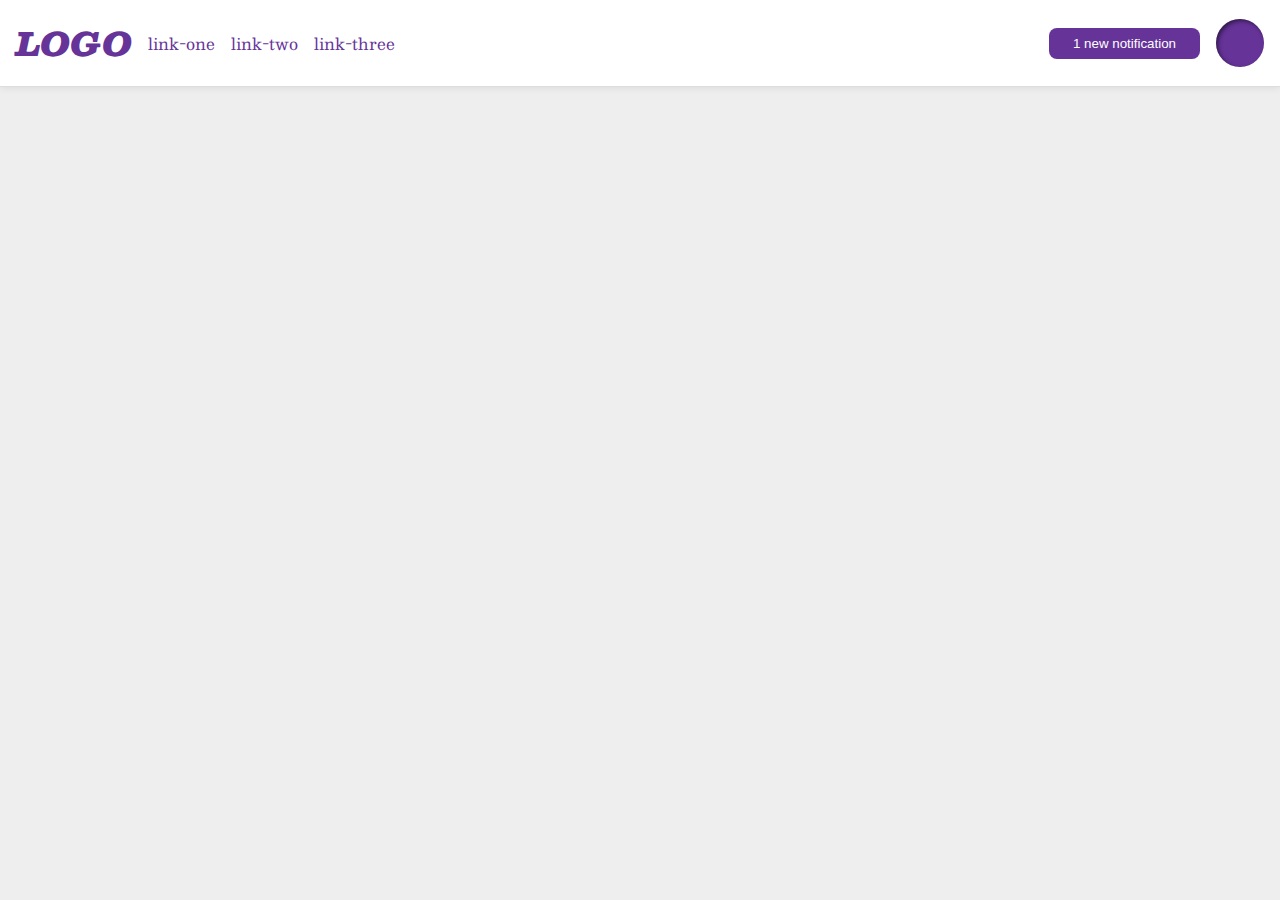
<file: flex/03-flex-header-2/index.html>
<!DOCTYPE html>
<html lang="en">
  <head>
    <meta charset="UTF-8">
    <meta http-equiv="X-UA-Compatible" content="IE=edge">
    <meta name="viewport" content="width=device-width, initial-scale=1.0">
    <title>Flex Header 2</title>
    <link rel="stylesheet" href="style.css">
  </head>
  <body>
    <div class="header">
      <div class="header-left">
        <div class="logo">
          LOGO
        </div>
        <ul class="links">
          <li><a href="https://google.com">link-one</a></li>
          <li><a href="https://google.com">link-two</a></li>
          <li><a href="https://google.com">link-three</a></li>
        </ul>
      </div>
      <div class="header-right">
        <button class="notifications">
          1 new notification
        </button>
        <div class="profile-image"></div>
      </div>
    </div>
  </body>
</html>
</file>
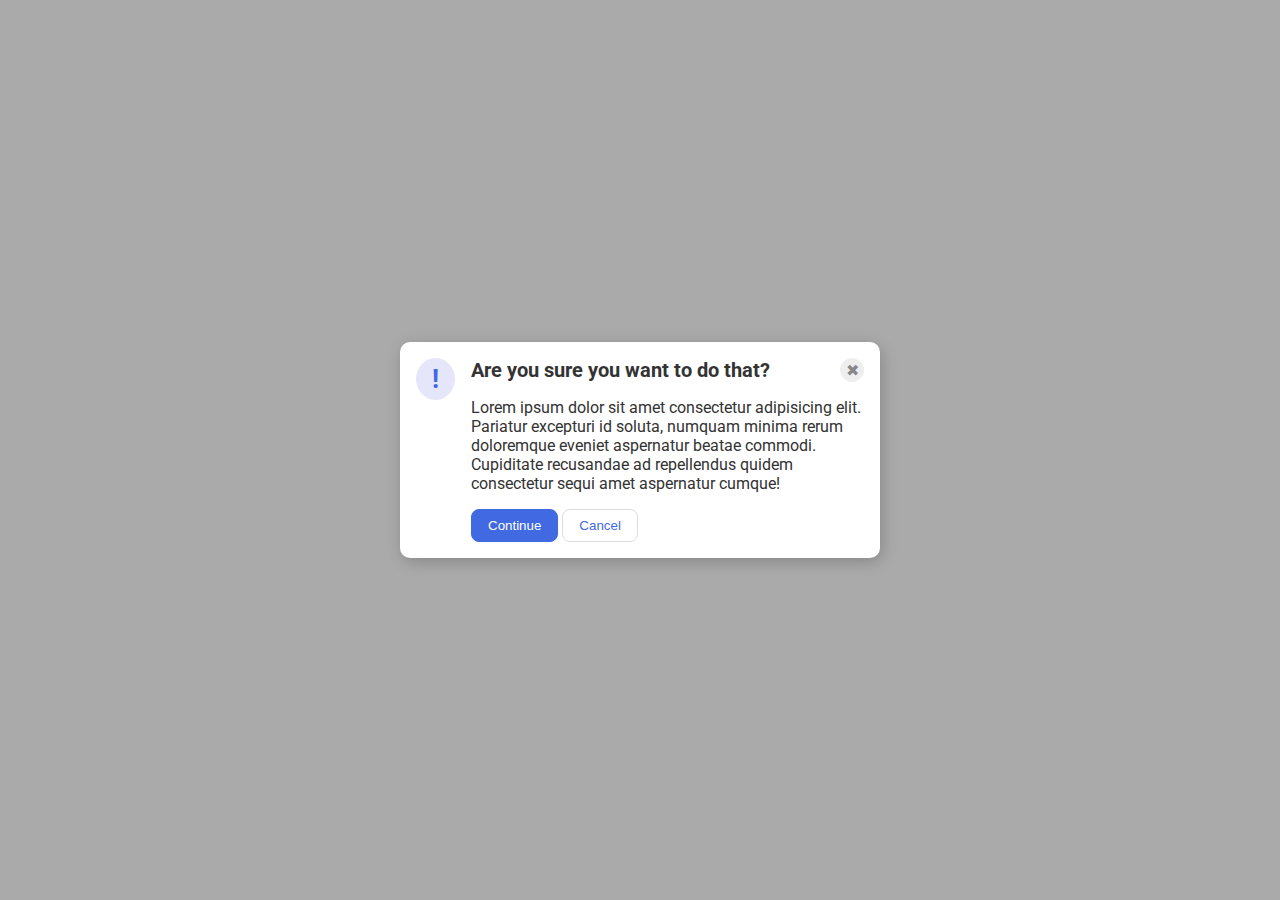
<file: flex/05-flex-modal/index.html>
<!DOCTYPE html>
<html lang="en">
  <head>
    <meta charset="UTF-8">
    <meta http-equiv="X-UA-Compatible" content="IE=edge">
    <meta name="viewport" content="width=device-width, initial-scale=1.0">
    <link rel="stylesheet" href="style.css">
    <title>Modal</title>
  </head>
  <body>
    <div class="modal">
      <div class="icon">!</div>

      <div class="content">
        <div class="header">
          <span>Are you sure you want to do that?</span>
          <button class="close-button">✖</button>
        </div>
        
        <div class="text">Lorem ipsum dolor sit amet consectetur adipisicing elit. Pariatur excepturi id soluta, numquam minima rerum doloremque eveniet aspernatur beatae commodi. Cupiditate recusandae ad repellendus quidem consectetur sequi amet aspernatur cumque!</div>
  
        <div class="btns">
          <button class="continue">Continue</button>
          <button class="cancel">Cancel</button>
        </div>
      </div>     
    </div>
  </body>
</html>
</file>
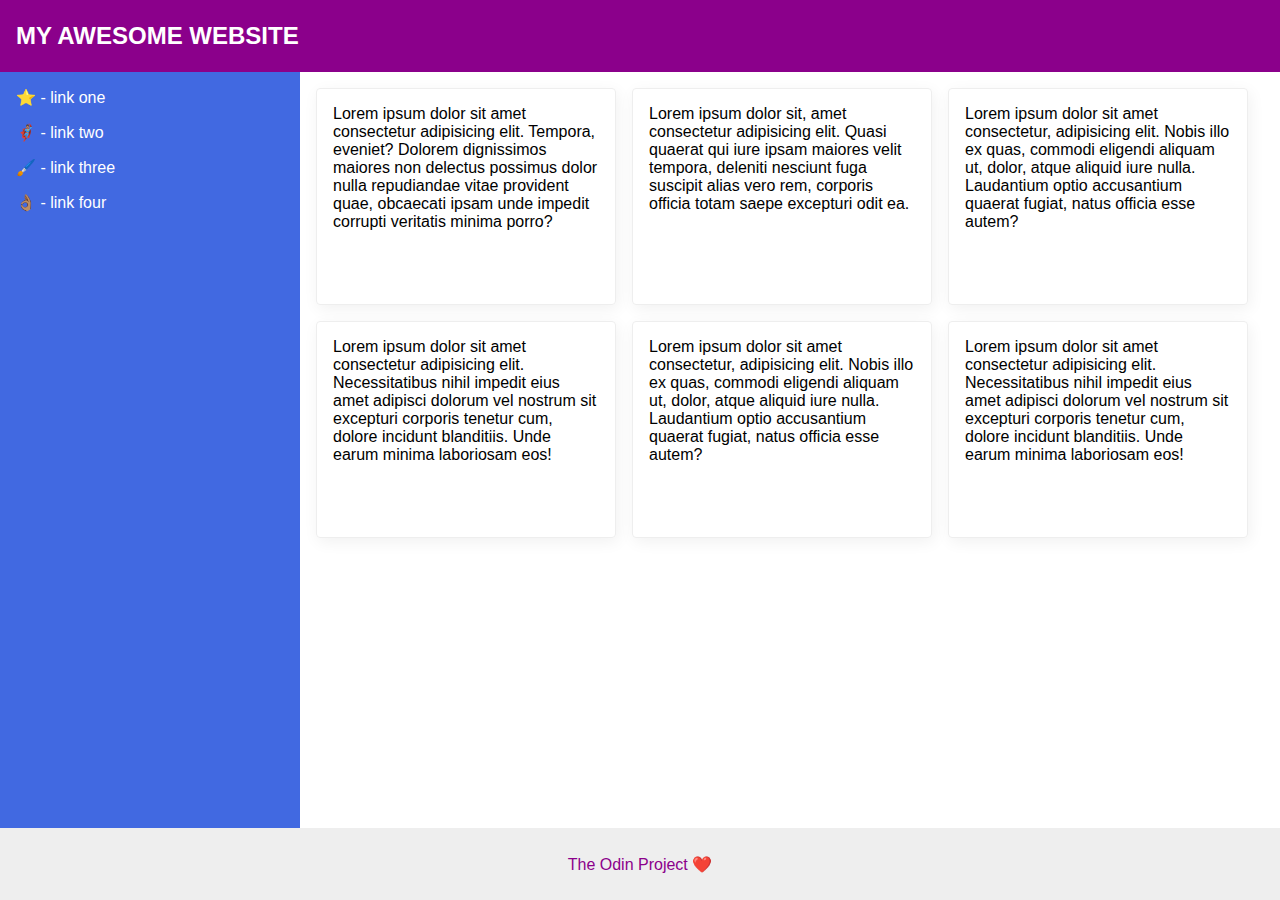
<file: flex/07-flex-layout-2/index.html>
<!DOCTYPE html>
<html lang="en">
  <head>
    <meta charset="UTF-8">
    <meta http-equiv="X-UA-Compatible" content="IE=edge">
    <meta name="viewport" content="width=device-width, initial-scale=1.0">
    <title>The Holy Grail</title>
    <link rel="stylesheet" href="style.css">
  </head>
  <body>
    <div class="header">
      <h2>MY AWESOME WEBSITE</h2>
    </div>
    
    <main>
      <div class="sidebar">
        <ul>
          <li><a href="#">⭐ - link one</a></li>
          <li><a href="#">🦸🏽‍♂️ - link two</a></li>
          <li><a href="#">🖌️ - link three</a></li>
          <li><a href="#">👌🏽 - link four</a></li>
        </ul>
      </div>

      <div class="cards">
        <div class="card">Lorem ipsum dolor sit amet consectetur adipisicing elit. Tempora, eveniet? Dolorem dignissimos maiores non delectus possimus dolor nulla repudiandae vitae provident quae, obcaecati ipsam unde impedit corrupti veritatis minima porro?</div>
        <div class="card">Lorem ipsum dolor sit, amet consectetur adipisicing elit. Quasi quaerat qui iure ipsam maiores velit tempora, deleniti nesciunt fuga suscipit alias vero rem, corporis officia totam saepe excepturi odit ea.</div>
        <div class="card">Lorem ipsum dolor sit amet consectetur, adipisicing elit. Nobis illo ex quas, commodi eligendi aliquam ut, dolor, atque aliquid iure nulla. Laudantium optio accusantium quaerat fugiat, natus officia esse autem?</div>
        <div class="card">Lorem ipsum dolor sit amet consectetur adipisicing elit. Necessitatibus nihil impedit eius amet adipisci dolorum vel nostrum sit excepturi corporis tenetur cum, dolore incidunt blanditiis. Unde earum minima laboriosam eos!</div>
        <div class="card">Lorem ipsum dolor sit amet consectetur, adipisicing elit. Nobis illo ex quas, commodi eligendi aliquam ut, dolor, atque aliquid iure nulla. Laudantium optio accusantium quaerat fugiat, natus officia esse autem?</div>
        <div class="card">Lorem ipsum dolor sit amet consectetur adipisicing elit. Necessitatibus nihil impedit eius amet adipisci dolorum vel nostrum sit excepturi corporis tenetur cum, dolore incidunt blanditiis. Unde earum minima laboriosam eos!</div>
      </div>  
    </main>
       
    <div class="footer">
      <p>The Odin Project ❤️</p>
    </div>
  </body>
</html>
</file>
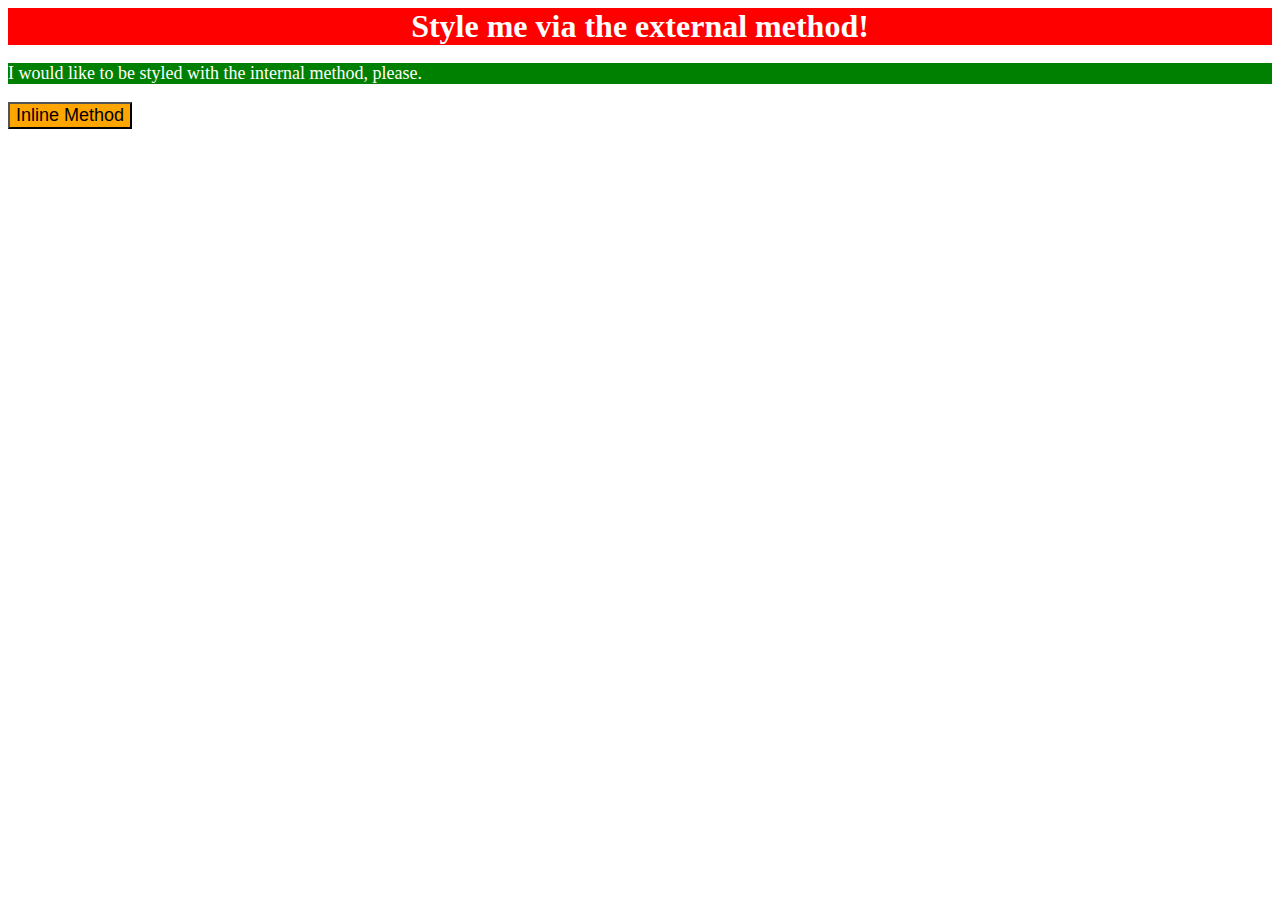
<file: foundations/01-css-methods/index.html>
<!DOCTYPE html>
<html lang="en">
  <head>
    <meta charset="UTF-8">
    <meta http-equiv="X-UA-Compatible" content="IE=edge">
    <meta name="viewport" content="width=device-width, initial-scale=1.0">
    <link rel="stylesheet" href="style.css">
    <title>Methods for Adding CSS</title>

    <style>

      p {
        background-color: green;
        color: white;
        font-size: 18px;
      }

    </style>

  </head>
  <body>
    <div>Style me via the external method!</div>
    <p>I would like to be styled with the internal method, please.</p>
    <button style="background-color: orange; font-size: 18px;">Inline Method</button>
  </body>
</html>
</file>
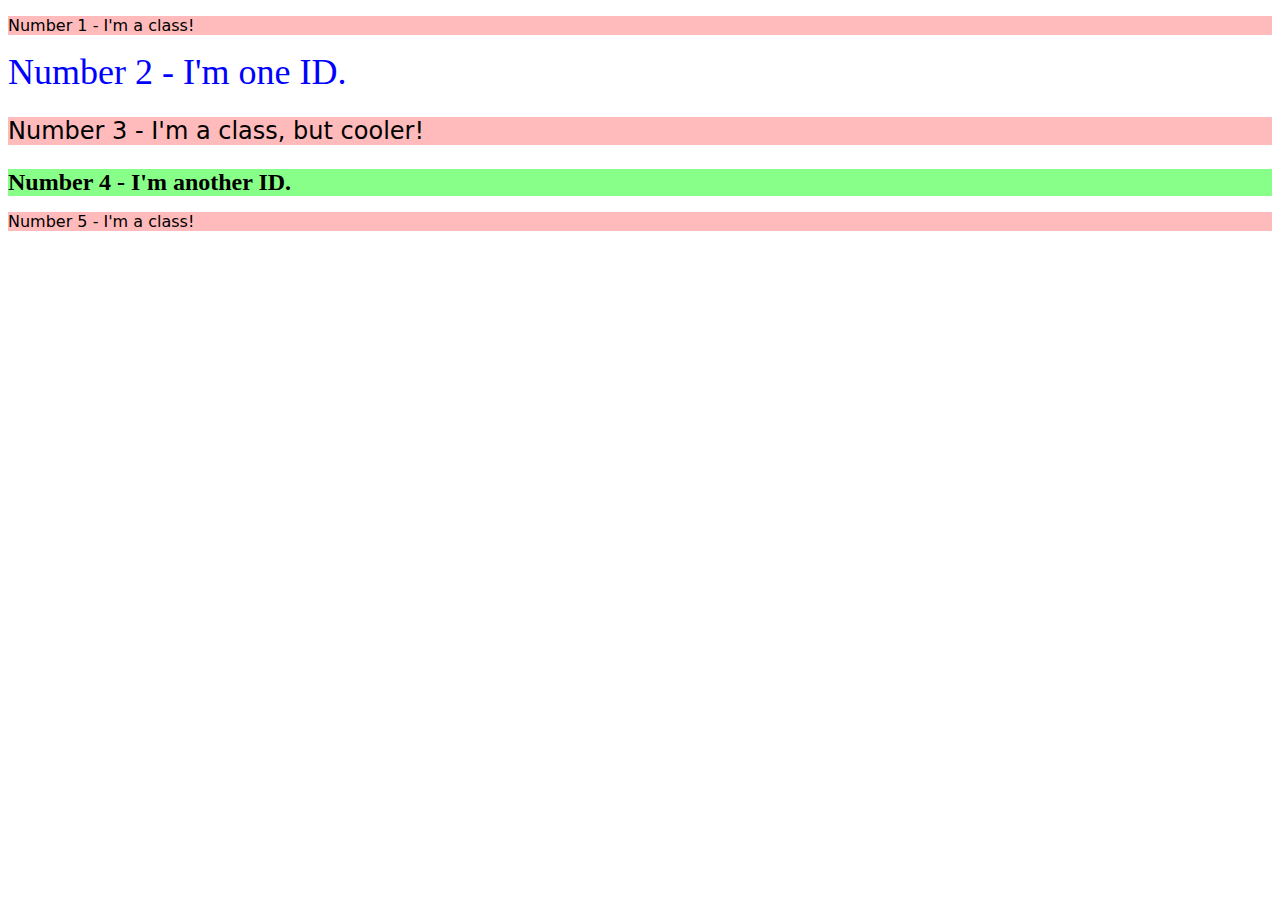
<file: foundations/02-class-id-selectors/index.html>
<!DOCTYPE html>
<html lang="en">
  <head>
    <meta charset="UTF-8">
    <meta http-equiv="X-UA-Compatible" content="IE=edge">
    <meta name="viewport" content="width=device-width, initial-scale=1.0">
    <title>Class and ID Selectors</title>
    <link rel="stylesheet" href="style.css">
  </head>
  <body>
    <p class="odd one">Number 1 - I'm a class!</p>
    <div id="two">Number 2 - I'm one ID.</div>
    <p class="odd three">Number 3 - I'm a class, but cooler!</p>
    <div id="four">Number 4 - I'm another ID.</div>
    <p class="odd five">Number 5 - I'm a class!</p>
  </body>
</html>
</file>
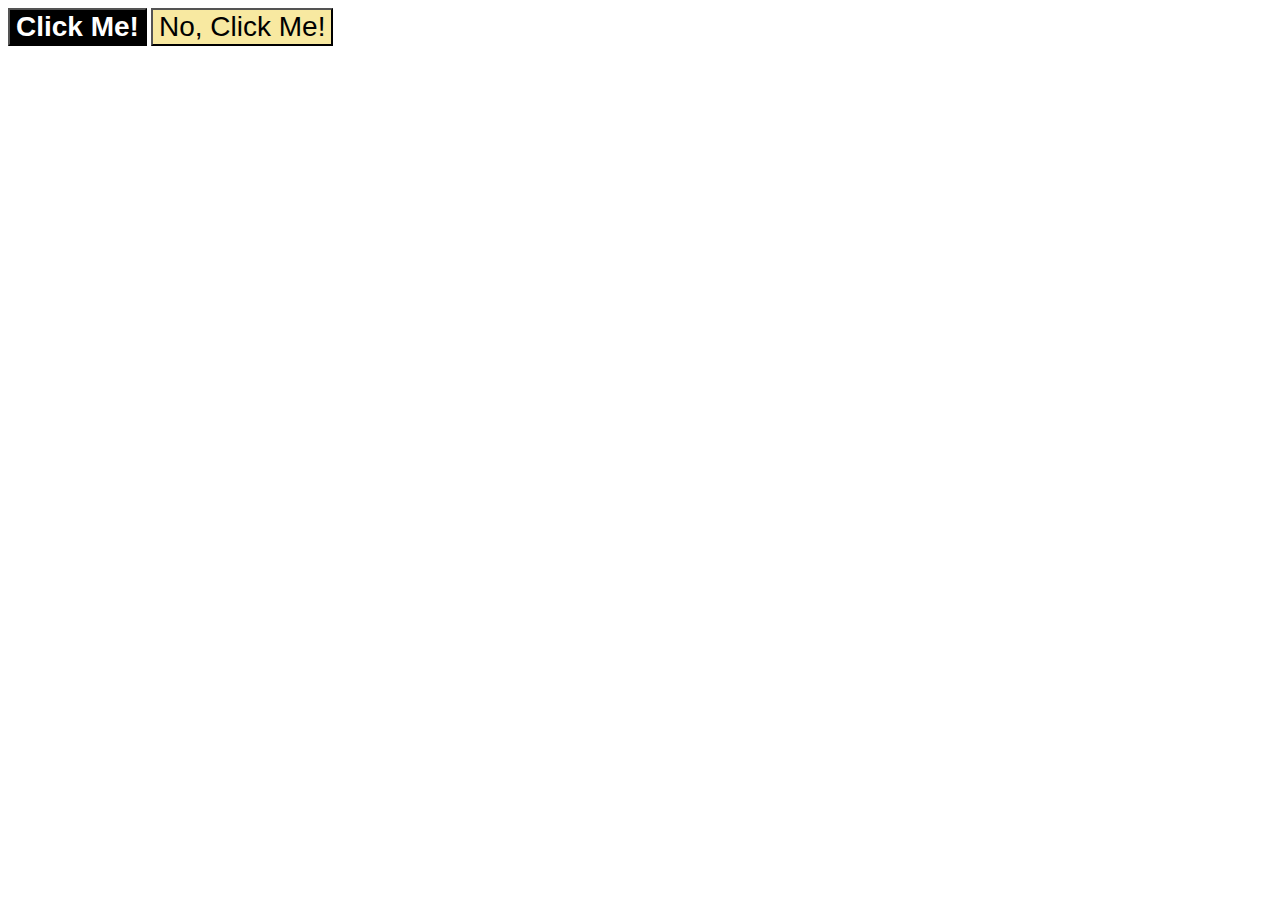
<file: foundations/03-grouping-selectors/index.html>
<!DOCTYPE html>
<html lang="en">
  <head>
    <meta charset="UTF-8">
    <meta http-equiv="X-UA-Compatible" content="IE=edge">
    <meta name="viewport" content="width=device-width, initial-scale=1.0">
    <title>Grouping Selectors</title>
    <link rel="stylesheet" href="style.css">
  </head>
  <body>
    <button class="click-me">Click Me!</button>
    <button class="no-click-me">No, Click Me!</button>
  </body>
</html>
</file>
<file: flex/03-flex-header-2/style.css>
/* this is some magical font-importing.  
you'll learn about it later. */
@import url('https://fonts.googleapis.com/css2?family=Besley:ital,wght@0,400;1,900&display=swap');

*,
*::before,
*::after {
  padding: 0;
  margin: 0;
  box-sizing: border-box;
}

body {
  margin: 0;
  background: #eee;
  font-family: Besley, serif;
}

.header {
  background: white;
  border-bottom: 1px solid #ddd;
  box-shadow: 0 0 8px rgba(0,0,0,.1);
  display: flex;
  justify-content: space-between;
  padding: 1rem;
}

.header-left, .header-right {
  display: flex;
  gap: 1rem;
  align-items: center;
}

.header-left {

  & ul {
    display: flex;
    gap: 1rem;
  }
}

.profile-image {
  background: rebeccapurple;
  box-shadow: inset 2px 2px 4px rgba(0,0,0,.5);
  border-radius: 50%;
  width: 48px;
  height: 48px;
}

.logo {
  color: rebeccapurple;
  font-size: 32px;
  font-weight: 900;
  font-style: italic;
}

button {
  border: none;
  border-radius: 8px;
  background: rebeccapurple;
  color: white;
  padding: 8px 24px;
}

a {
  /* this removes the line under our links */
  text-decoration: none;
  color: rebeccapurple;
}

ul {
  list-style-type: none;
}
</file>
<file: flex/05-flex-modal/style.css>
@import url('https://fonts.googleapis.com/css2?family=Roboto:wght@400;700&display=swap');

*,
*::before,
*::after {
  padding: 0;
  margin: 0;
  box-sizing: border-box;
}

html, body {
  height: 100%;
}

body {
  font-family: Roboto, sans-serif;
  margin: 0;
  background: #aaa;
  color: #333;
  /* I'll give you this one for free lol */
  display: flex;
  align-items: center;
  justify-content: center;
}

.modal {
  background: white;
  width: 480px;
  border-radius: 10px;
  box-shadow: 2px 4px 16px rgba(0,0,0,.2);
  display: flex;
  padding: 1rem;
  gap: 1rem;

  & .header {
    display: flex;
    justify-content: space-between;
    align-items: center;
    font-size: 20px;
    font-weight: 700;
  }

  & .content {
    display: flex;
    flex-direction: column;
    gap: 1rem;
  }
}


.icon {
  color: royalblue;
  font-size: 26px;
  font-weight: 700;
  background: lavender;
  width: 42px;
  height: 42px;
  border-radius: 50%;
  display: flex;
  align-items: center;
  justify-content: center;
  padding: 1rem;
}

.close-button {
  background: #eee;
  border-radius: 50%;
  color: #888;
  font-weight: 400;
  font-size: 16px;
  height: 24px;
  width: 24px;
  display: flex;
  align-items: center;
  justify-content: center;
  border: 1px solid #eee;
  padding: 0;
}

button {
  cursor: pointer;
  padding: 8px 16px;
  border-radius: 8px;
}

button.continue {
  background: royalblue;
  border: 1px solid royalblue;
  color: white;
}

button.cancel {
  background: white;
  border: 1px solid #ddd;
  color: royalblue;
}
</file>
<file: flex/07-flex-layout-2/style.css>
*,
*::before,
*::after {
  padding: 0;
  margin: 0;
  box-sizing: border-box;
}

body {
  font-family: -apple-system, BlinkMacSystemFont, 'Segoe UI', Roboto, Oxygen, Ubuntu, Cantarell, 'Open Sans', 'Helvetica Neue', sans-serif;
  margin: 0;
  min-height: 100vh;
  display: flex;
  flex-direction: column;
  justify-content: space-between;
}

.header {
  height: 72px;
  background: darkmagenta;
  color: white;
  display: flex;
  align-items: center;
  padding: 1rem;

}

main {
  display: flex;
  margin-bottom: auto;
  flex-grow: 1;

  & .sidebar {
    padding: 1rem;
    flex: 0 0 auto;
  }

  & .sidebar ul {
    list-style: none;
    display: flex;
    flex-direction: column;
    gap: 1rem;
  }

  & .sidebar a {
    text-decoration: none;
    color: #fff;
  }

  & .cards {
    display: flex;
    padding: 1rem;
    gap: 1rem;
    flex-wrap: wrap;
    align-content: flex-start;
  }

  & .cards .card {
    width: 300px;
    height: 30%;
    padding: 1rem;
  }
}

.footer {
  height: 72px;
  background: #eee;
  color: darkmagenta;
  display: flex;
  justify-content: center;
  align-items: center;
}

.sidebar {
  width: 300px;
  background: royalblue;
  box-sizing: border-box;
}

.card {
  border: 1px solid #eee;
  box-shadow: 2px 4px 16px rgba(0,0,0,.06);
  border-radius: 4px;
}
</file>
<file: foundations/01-css-methods/style.css>
div {
  background-color: red;
  color: white; 
  font-size: 32px;
  text-align: center;
  font-weight: bold;
}
</file>
<file: foundations/02-class-id-selectors/style.css>
.odd {
  background-color: #ff000044;
  font-family: Verdana, 'DejaVu sans', sans-serif;
}

#two {
  color: #0000ff;
  font-size: 36px;
}

.odd.three {
  font-size: 24px;
}

#four {
  background-color: #00ff0077;
  font-size: 24px;
  font-weight: 700; /* 700 = bold */
}
</file>
<file: foundations/03-grouping-selectors/style.css>
.click-me {
  background-color: #000;
  color: #fff;
  font-weight: 700; /* 700 = bold */
}

.no-click-me {
  background-color: #f8e9a1;
}

.click-me, .no-click-me {
  font-size: 28px;
  font-family: Helvetica, 'Times New Roman', sans-serif;
}
</file>
